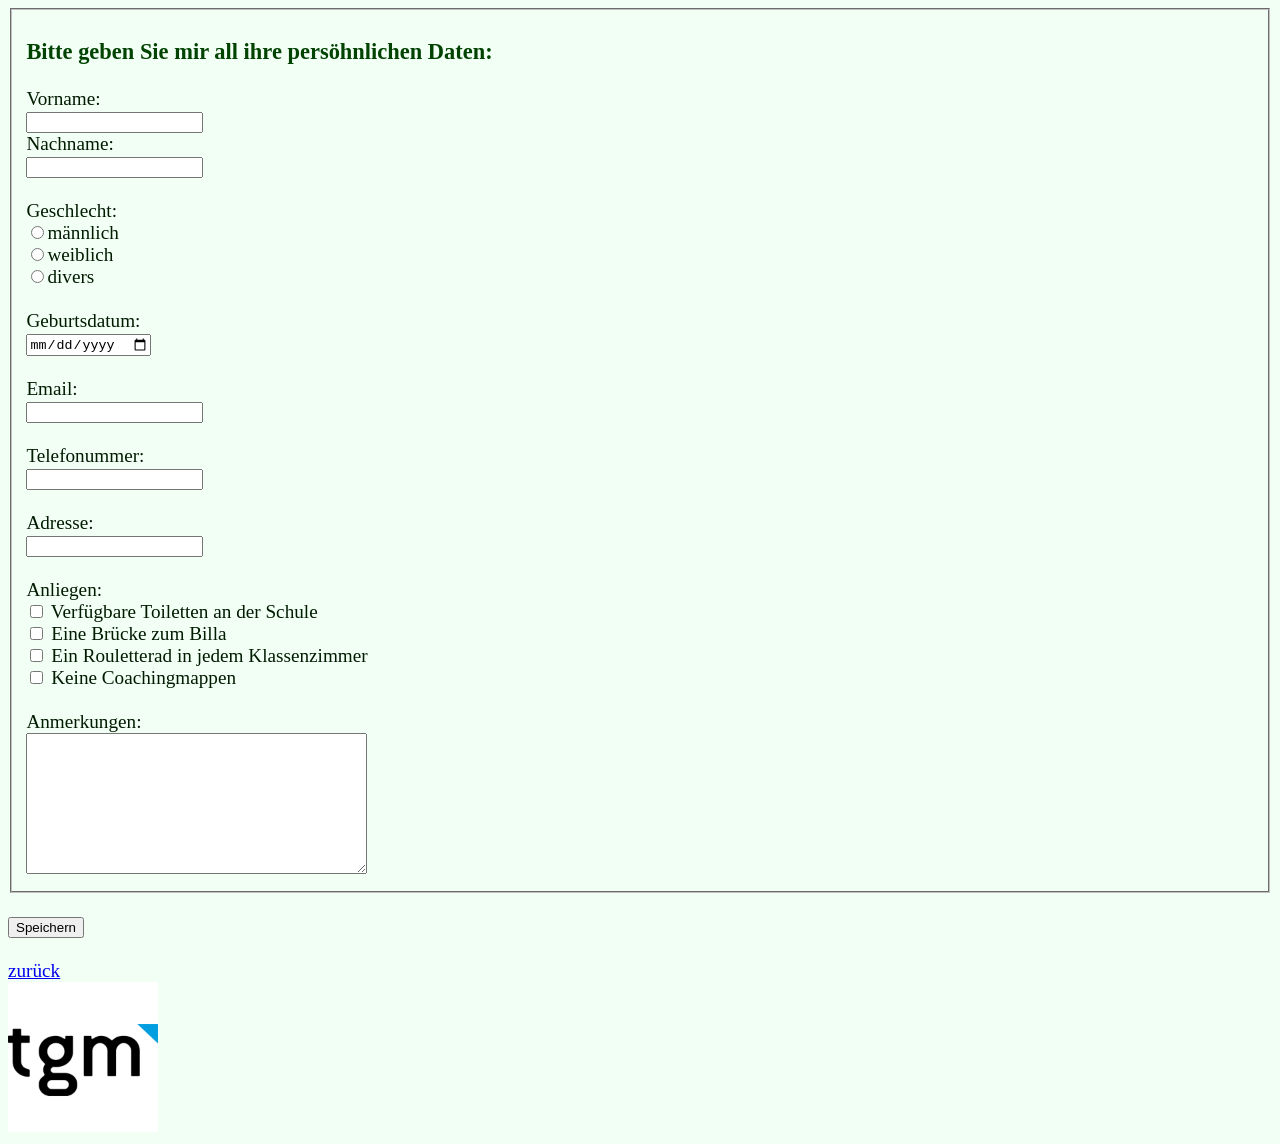
<file: html/Kontaktformular.html>
<!DOCTYPE html>
<html lang="de">

<head>
    <meta charset="UTF-8">
    <meta name="viewport" content="width=device-width, initial-scale=1.0">
    <title>Kontaktformular</title>
    <link rel="stylesheet" href="../CSS/Index.css">
</head>
    
</html>
<body>
    <form action="../index.html">
        <fieldset>
            <h3>Bitte geben Sie mir all ihre persöhnlichen Daten:</h3>
            Vorname: <br>
            <input type = "text">
            <br>
            Nachname: <br>
            <input type = "text">
            <br>
            <br>
            Geschlecht:<br>
            <input type = "radio" name="geschlecht">männlich<br>
            <input type = "radio" name="geschlecht">weiblich<br>
            <input type = "radio" name="geschlecht">divers<br>
            <br>
            Geburtsdatum:<br>
            <input type="date">
            <br>
            <br>
            Email:<br>
            <input type = "email">
            <br>
            <br>
            Telefonummer:<br>
            <input type="tel">
            <br>
            <br>
            Adresse:<br>
            <input type="text">
            <br>
            <br>
            Anliegen:<br>
            <input type = "checkbox"> Verfügbare Toiletten an der Schule <br>
            <input type = "checkbox"> Eine Brücke zum Billa <br>
            <input type = "checkbox"> Ein Rouletterad in jedem Klassenzimmer <br>
            <input type = "checkbox"> Keine Coachingmappen <br>
            <br>
            Anmerkungen:<br>
            <textarea cols="40" rows="9"></textarea>
            <br>
        </fieldset>
        <br>
        <input type="submit" value="Speichern">
        <br>
    </form>
    <br>
    <a href="..\index.html" >zurück</a> <br>
    <img src="..\img\TGM_Logo.png" width="150">
</body>
</file>
<file: CSS/Index.css>
body{
    background: rgb(242, 255, 245);
    font-family:'Tahoma', Tahoma;
    font-size: larger;
    color: rgb(0, 27, 0);
}

#Navigation{
    list-style-type: none;
    background-color: rgb(255, 255, 255);
    float: left;
    position: relative;
    right: 15px;
    bottom: 45px;
    margin-right: 40px;
    padding: 20px 40px 700px 20px;
}

#Navigation li {
    padding: 15px 5px;
}

#Navigation li a:hover{
    color: rgb(0, 86, 0);
    font-weight: bold;
}

#Navigation li a{
    padding: 15px 5px;
    color: rgb(0, 27, 0);
    text-decoration: inherit;
}

#Navigation li img{
    position: absolute;
    bottom: 30px;
}

#Footer{
    background-color: rgb(7, 66, 0);
    position: absolute;
    bottom: -300px;
    padding: 90px 0px;
    width: 100%;
}

.FooterText{
    text-align: center;
    font-size: x-large;
    color: aliceblue;
}

h1, h2, h3 {
    color: rgb(0, 66, 0);
    font-family:'Tahoma', Tahoma;
}
</file>
